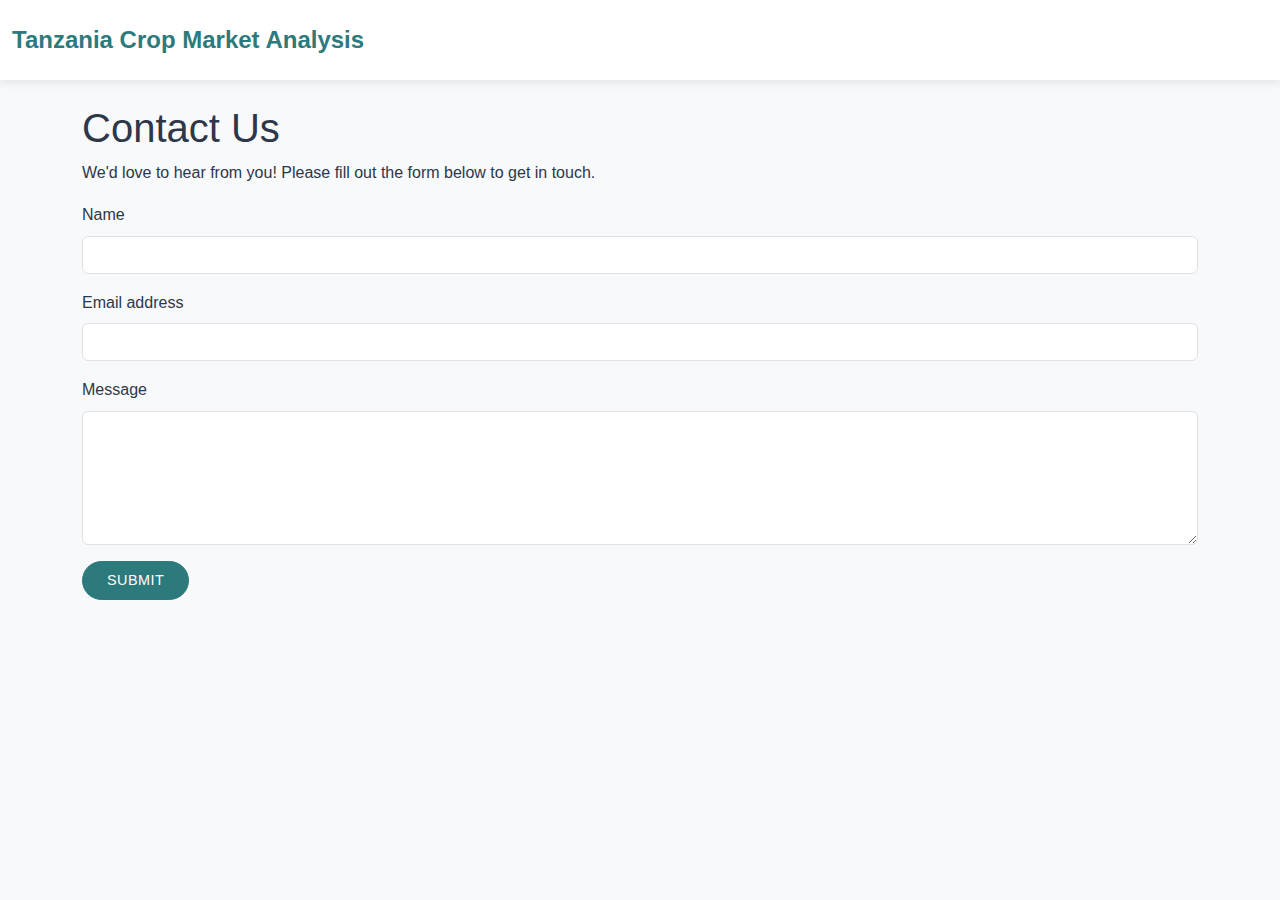
<file: contact.html>
<!DOCTYPE html>
<html lang="en">
<head>
    <meta charset="UTF-8">
    <meta name="viewport" content="width=device-width, initial-scale=1.0">
    <title>Contact - Tanzania Crop Market Analysis</title>
    <link href="https://cdn.jsdelivr.net/npm/bootstrap@5.3.0/dist/css/bootstrap.min.css" rel="stylesheet">
    <link rel="stylesheet" href="style.css">
</head>
<body>
    <nav class="navbar navbar-expand-lg navbar-dark bg-dark">
        <div class="container-fluid">
            <a class="navbar-brand" href="index.html">Tanzania Crop Market Analysis</a>
            <button class="navbar-toggler" type="button" data-bs-toggle="collapse" data-bs-target="#navbarNav" aria-controls="navbarNav" aria-expanded="false" aria-label="Toggle navigation">
                <span class="navbar-toggler-icon"></span>
            </button>
            <div class="collapse navbar-collapse" id="navbarNav">
                <ul class="navbar-nav">
                    <li class="nav-item">
                        <a class="nav-link" href="index.html">Home</a>
                    </li>
                    <li class="nav-item">
                        <a class="nav-link" href="about.html">About</a>
                    </li>
                    <li class="nav-item">
                        <a class="nav-link active" aria-current="page" href="contact.html">Contact</a>
                    </li>
                </ul>
            </div>
        </div>
    </nav>

    <div class="container mt-4">
        <h1>Contact Us</h1>
        <p>We'd love to hear from you! Please fill out the form below to get in touch.</p>
        
        <form>
            <div class="mb-3">
                <label for="name" class="form-label">Name</label>
                <input type="text" class="form-control" id="name" required>
            </div>
            <div class="mb-3">
                <label for="email" class="form-label">Email address</label>
                <input type="email" class="form-control" id="email" required>
            </div>
            <div class="mb-3">
                <label for="message" class="form-label">Message</label>
                <textarea class="form-control" id="message" rows="5" required></textarea>
            </div>
            <button type="submit" class="btn btn-primary">Submit</button>
        </form>
    </div>

    <script src="https://cdn.jsdelivr.net/npm/bootstrap@5.3.0/dist/js/bootstrap.bundle.min.js"></script>
</body>
</html>
</file>
<file: style.css>
:root {
    --primary-color: #2c7a7b;
    --secondary-color: #2c5282;
    --accent-color: #38b2ac;
    --light-color: #f7fafc;
    --dark-color: #2d3748;
    --success-color: #38a169;
    --warning-color: #d69e2e;
    --danger-color: #e53e3e;
}

body {
    font-family: 'Inter', -apple-system, BlinkMacSystemFont, 'Segoe UI', Roboto, Oxygen, Ubuntu, Cantarell, sans-serif;
    line-height: 1.6;
    color: var(--dark-color);
    background-color: #f8f9fa;
}

/* Hero Section */
.hero-section {
    position: relative;
    height: 80vh;
    min-height: 500px;
    background: linear-gradient(rgba(0, 0, 0, 0.6), rgba(0, 0, 0, 0.6)),
                url('https://images.unsplash.com/photo-1586771107445-d3ca888e2c05?ixlib=rb-1.2.1&auto=format&fit=crop&w=1350&q=80') no-repeat center center/cover;
    background-attachment: fixed;
    color: white;
    display: flex;
    align-items: center;
    text-align: center;
    overflow: hidden;
    animation: fadeIn 1s ease-in-out;
}

.hero-content {
    max-width: 800px;
    margin: 0 auto;
    padding: 2rem;
    position: relative;
    z-index: 2;
}

.hero-title {
    font-size: 3.5rem;
    font-weight: 800;
    margin-bottom: 1.5rem;
    text-shadow: 2px 2px 4px rgba(0, 0, 0, 0.3);
    animation: slideUp 1s ease-out;
}

.hero-subtitle {
    font-size: 1.5rem;
    margin-bottom: 2rem;
    opacity: 0.9;
    animation: slideUp 1s ease-out 0.2s forwards;
    opacity: 0;
}

/* Navigation */
.navbar {
    padding: 1rem 0;
    transition: all 0.3s ease;
    background-color: rgba(255, 255, 255, 0.98) !important;
    box-shadow: 0 2px 10px rgba(0, 0, 0, 0.1);
}

.navbar-brand {
    font-weight: 700;
    color: var(--primary-color) !important;
    font-size: 1.5rem;
}

.nav-link {
    font-weight: 500;
    margin: 0 0.5rem;
    position: relative;
    transition: color 0.3s ease;
}

.nav-link::after {
    content: '';
    position: absolute;
    width: 0;
    height: 2px;
    bottom: 0;
    left: 0;
    background-color: var(--accent-color);
    transition: width 0.3s ease;
}

.nav-link:hover::after {
    width: 100%;
}

/* Cards */
.card {
    border: none;
    border-radius: 10px;
    overflow: hidden;
    box-shadow: 0 4px 6px rgba(0, 0, 0, 0.05);
    transition: transform 0.3s ease, box-shadow 0.3s ease;
    margin-bottom: 1.5rem;
    background: white;
}

.card:hover {
    transform: translateY(-5px);
    box-shadow: 0 10px 20px rgba(0, 0, 0, 0.1);
}

.card-header {
    background-color: var(--primary-color);
    color: white;
    font-weight: 600;
    padding: 1rem 1.5rem;
    border-bottom: none;
}

/* Buttons */
.btn {
    padding: 0.5rem 1.5rem;
    border-radius: 50px;
    font-weight: 500;
    transition: all 0.3s ease;
    text-transform: uppercase;
    letter-spacing: 0.5px;
    font-size: 0.9rem;
}

.btn-primary {
    background-color: var(--primary-color);
    border-color: var(--primary-color);
}

.btn-primary:hover {
    background-color: #2c6666;
    border-color: #2c6666;
    transform: translateY(-2px);
}

/* Tables */
.table {
    margin-bottom: 0;
}

.table thead th {
    background-color: #f8f9fa;
    border-bottom: 2px solid #dee2e6;
    font-weight: 600;
    text-transform: uppercase;
    font-size: 0.8rem;
    letter-spacing: 0.5px;
}

/* Animations */
@keyframes fadeIn {
    from { opacity: 0; }
    to { opacity: 1; }
}

@keyframes slideUp {
    from { 
        transform: translateY(20px);
        opacity: 0;
    }
    to { 
        transform: translateY(0);
        opacity: 1;
    }
}

/* Responsive Design */
@media (max-width: 768px) {
    .hero-title {
        font-size: 2.5rem;
    }
    
    .hero-subtitle {
        font-size: 1.2rem;
    }
    
    .card {
        margin-bottom: 1rem;
    }
}

/* Loading Animation */
.loader-container {
    position: fixed;
    top: 0;
    left: 0;
    width: 100%;
    height: 100%;
    background-color: rgba(255, 255, 255, 0.9);
    display: none;
    justify-content: center;
    align-items: center;
    z-index: 9999;
}

.loader {
    width: 50px;
    height: 50px;
    border: 5px solid #f3f3f3;
    border-top: 5px solid var(--primary-color);
    border-radius: 50%;
    animation: spin 1s linear infinite;
}

@keyframes spin {
    0% { transform: rotate(0deg); }
    100% { transform: rotate(360deg); }
}

/* Image Gallery */
#image-gallery .card {
    transition: transform 0.3s ease;
}

#image-gallery .card:hover {
    transform: scale(1.03);
}

#image-gallery img {
    height: 200px;
    object-fit: cover;
}

/* Chart Container */
#cropChart {
    width: 100% !important;
    height: 400px !important;
}

/* Utility Classes */
.shadow-sm { box-shadow: 0 2px 4px rgba(0,0,0,0.05) !important; }
.shadow { box-shadow: 0 4px 6px rgba(0,0,0,0.1) !important; }
.shadow-lg { box-shadow: 0 10px 15px rgba(0,0,0,0.1) !important; }
.rounded-lg { border-radius: 10px; }
</file>
